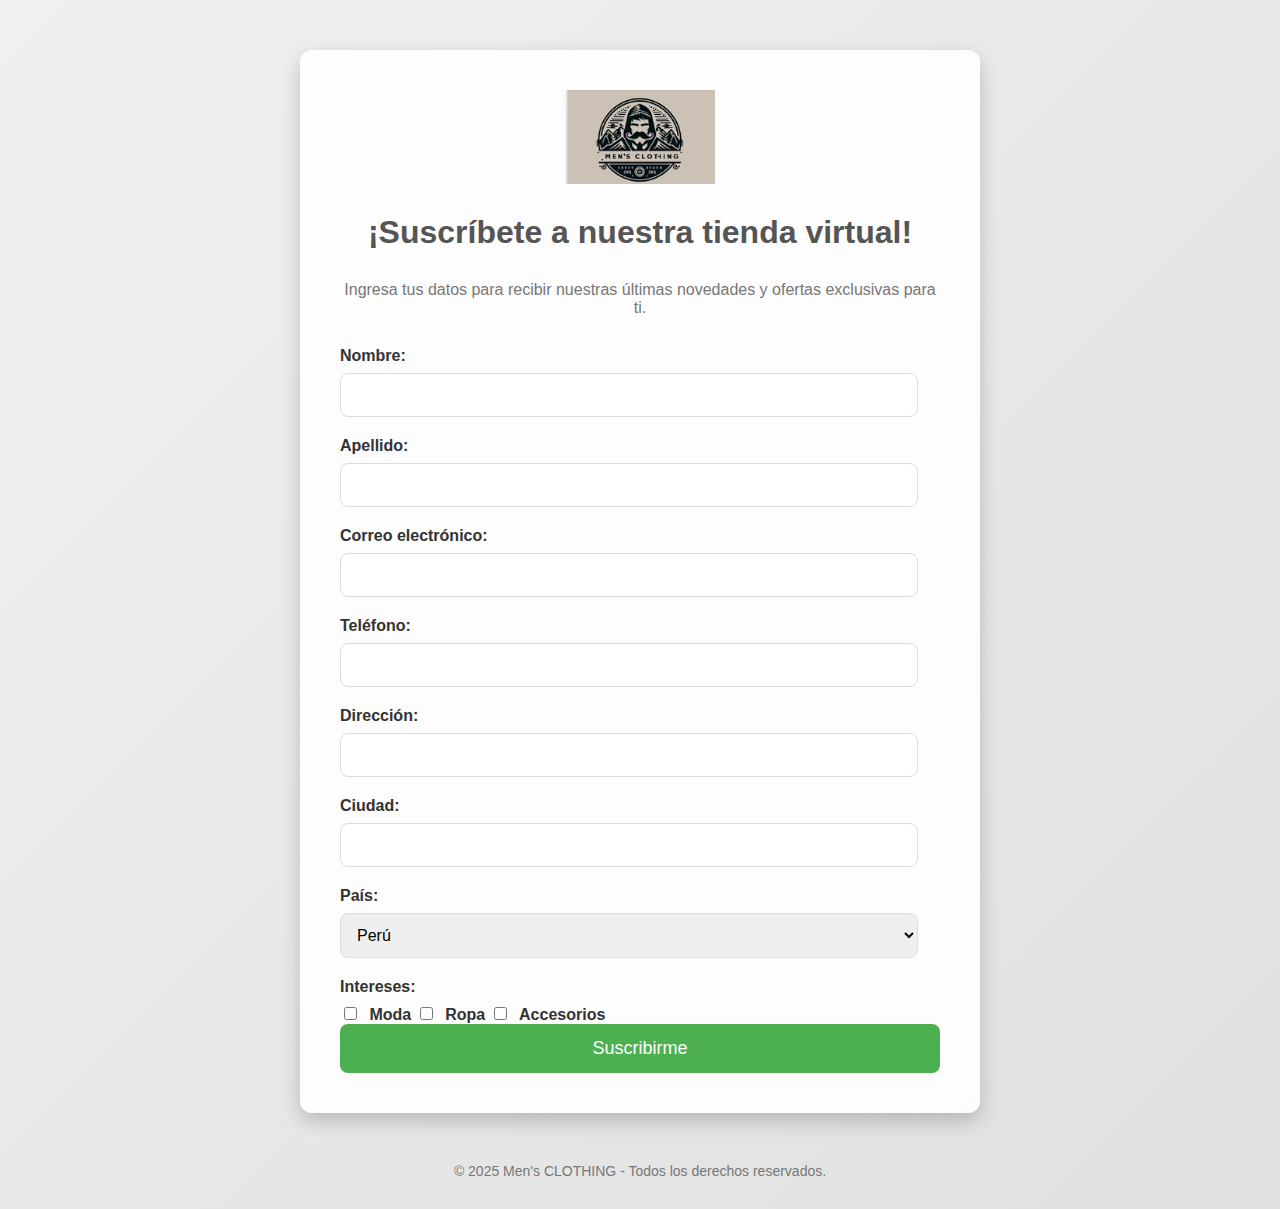
<file: pagina de subscripcion/suscripción.html>
<!DOCTYPE html>
<html lang="es">
<head>
    <meta charset="UTF-8">
    <meta name="viewport" content="width=device-width, initial-scale=1.0">
    <title>Suscripción</title>
</head>
<link rel="stylesheet" href="suscripcion.css">
<body>
    <div class="container">
        <img src="mens.jpg" alt="Logo MEN CLOTHING">
        <h1>¡Suscríbete a nuestra tienda virtual!</h1>
        <p>Ingresa tus datos para recibir nuestras últimas novedades y ofertas exclusivas para ti.</p>

        <form action="/suscribir" method="post">
            <label for="nombre">Nombre:</label>
            <input type="text" id="nombre" name="nombre" required>

            <label for="apellido">Apellido:</label>
            <input type="text" id="apellido" name="apellido" required>

            <label for="email">Correo electrónico:</label>
            <input type="email" id="email" name="email" required>

            <label for="telefono">Teléfono:</label>
            <input type="tel" id="telefono" name="telefono">

            <label for="direccion">Dirección:</label>
            <input type="text" id="direccion" name="direccion">

            <label for="ciudad">Ciudad:</label>
            <input type="text" id="ciudad" name="ciudad">

            <label for="pais">País:</label>
            <select id="pais" name="pais">
                <option value="peru">Perú</option>
                <option value="chile">Chile</option>
                <option value="colombia">Colombia</option>
                <option value="argentina">Argentina</option>
            </select>

            <label for="intereses">Intereses:</label>
            <div>
                <input type="checkbox" id="intereses1" name="intereses1" value="moda">
                <label for="intereses1" style="display: inline;">Moda</label>
                <input type="checkbox" id="intereses2" name="intereses2" value="ropa">
                <label for="intereses2" style="display: inline;">Ropa</label>
                <input type="checkbox" id="intereses3" name="intereses3" value="accesorios">
                <label for="intereses3" style="display: inline;">Accesorios</label>
            </div>

            <input type="submit" value="Suscribirme">
        </form>
    </div>
    <footer>
        <p>© 2025 Men's CLOTHING - Todos los derechos reservados.</p>
    </footer>
</body>
</html>
</file>
<file: pagina de subscripcion/suscripcion.css>
body {
    font-family: 'Arial', sans-serif;
    margin: 0;
    padding: 0;
    background: linear-gradient(135deg, #f0f0f0, #e0e0e0);
    color: #333;
}

.container {
    max-width: 600px;
    margin: 50px auto;
    background: rgba(255, 255, 255, 0.9);
    padding: 40px;
    border-radius: 12px;
    box-shadow: 0 8px 20px rgba(0, 0, 0, 0.2);
}

img {
    display: block;
    margin: 0 auto 30px;
    max-width: 150px;
    height: auto;
}

h1 {
    text-align: center;
    color: #555;
    margin-bottom: 30px;
    font-weight: 600;
}

p {
    text-align: center;
    color: #777;
    margin-bottom: 30px;
}

label {
    display: block;
    margin-bottom: 8px;
    font-weight: 600;
}

input[type="text"],
input[type="email"],
input[type="tel"],
select {
    width: calc(100% - 22px);
    padding: 12px;
    margin-bottom: 20px;
    border: 1px solid #ddd;
    border-radius: 8px;
    box-sizing: border-box;
    font-size: 16px;
}

input[type="checkbox"] {
    margin-right: 8px;
}

input[type="submit"] {
    background-color: #4CAF50;
    color: white;
    padding: 14px 20px;
    border: none;
    border-radius: 8px;
    cursor: pointer;
    width: 100%;
    font-size: 18px;
    transition: background-color 0.3s ease;
}

input[type="submit"]:hover {
    background-color: #45a049;
}

footer {
    text-align: center;
    margin-top: 40px;
    color: #999;
    font-size: 14px;
}
</file>
